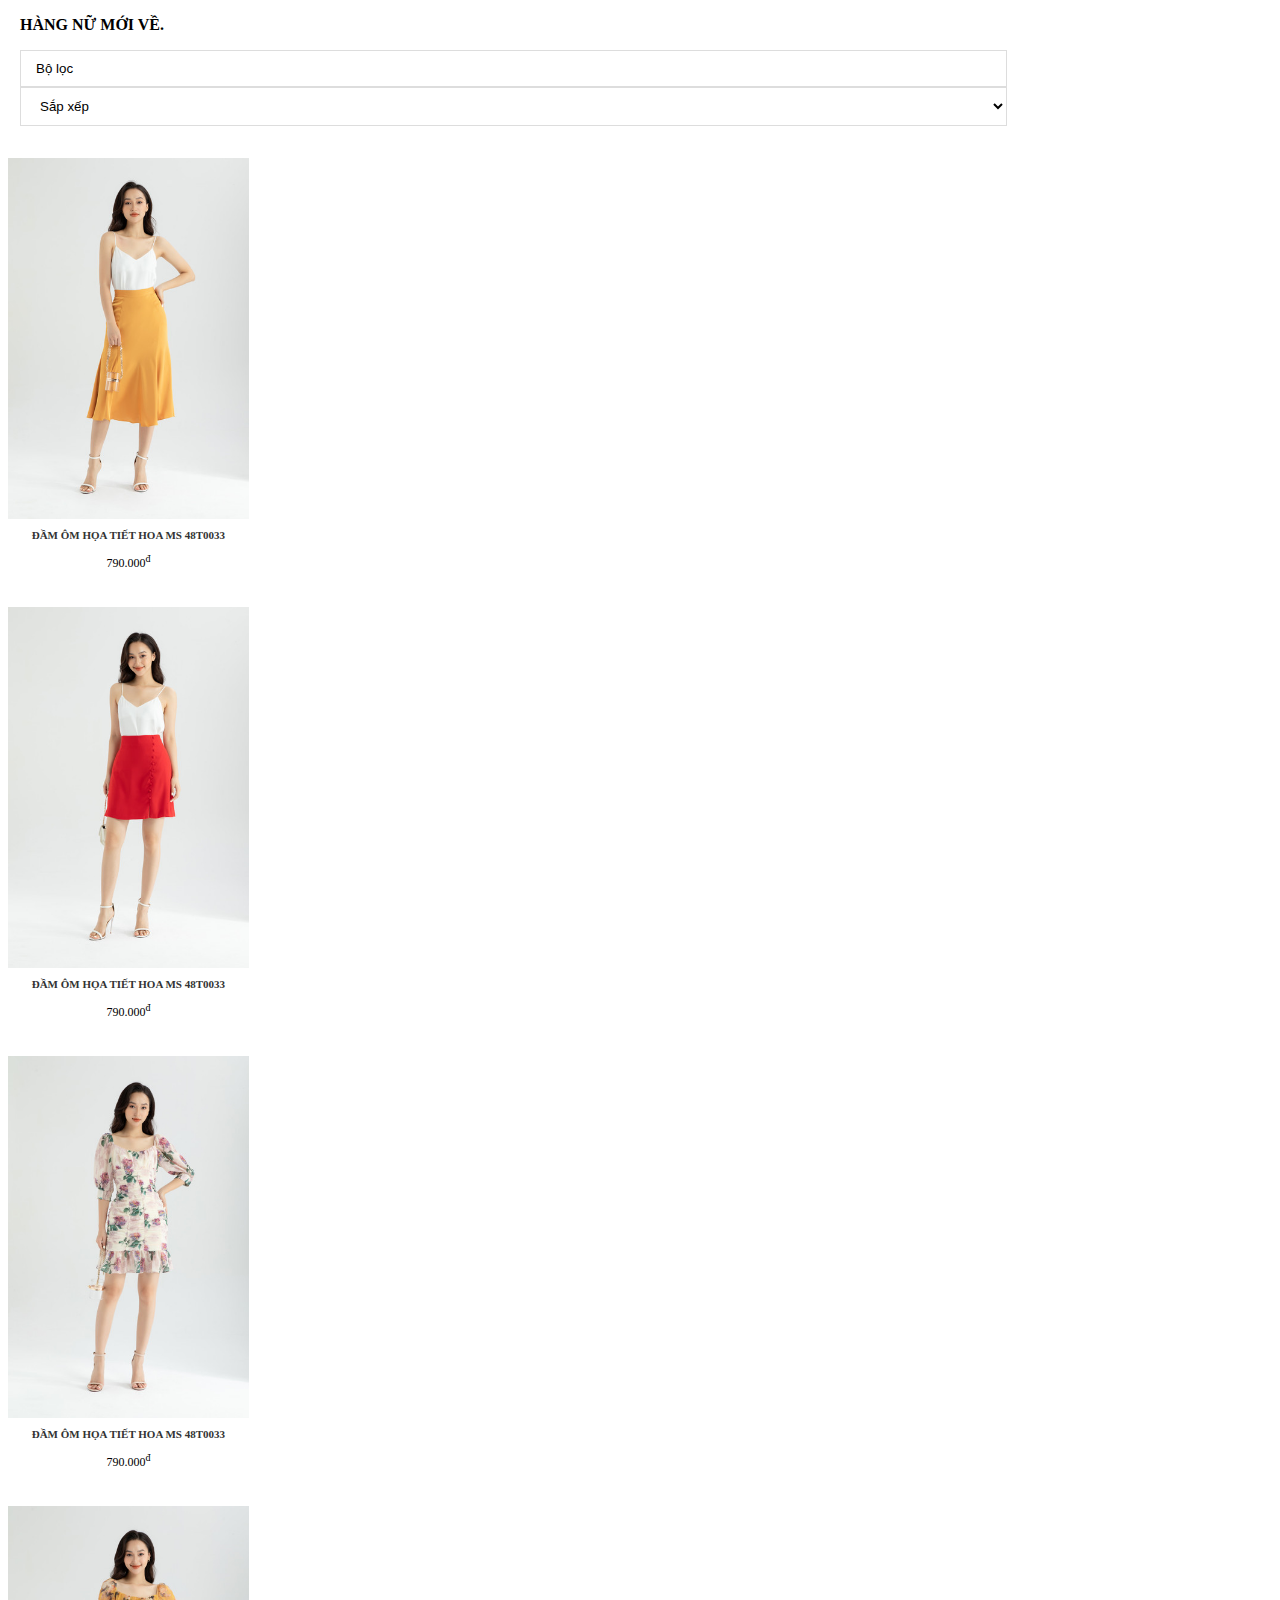
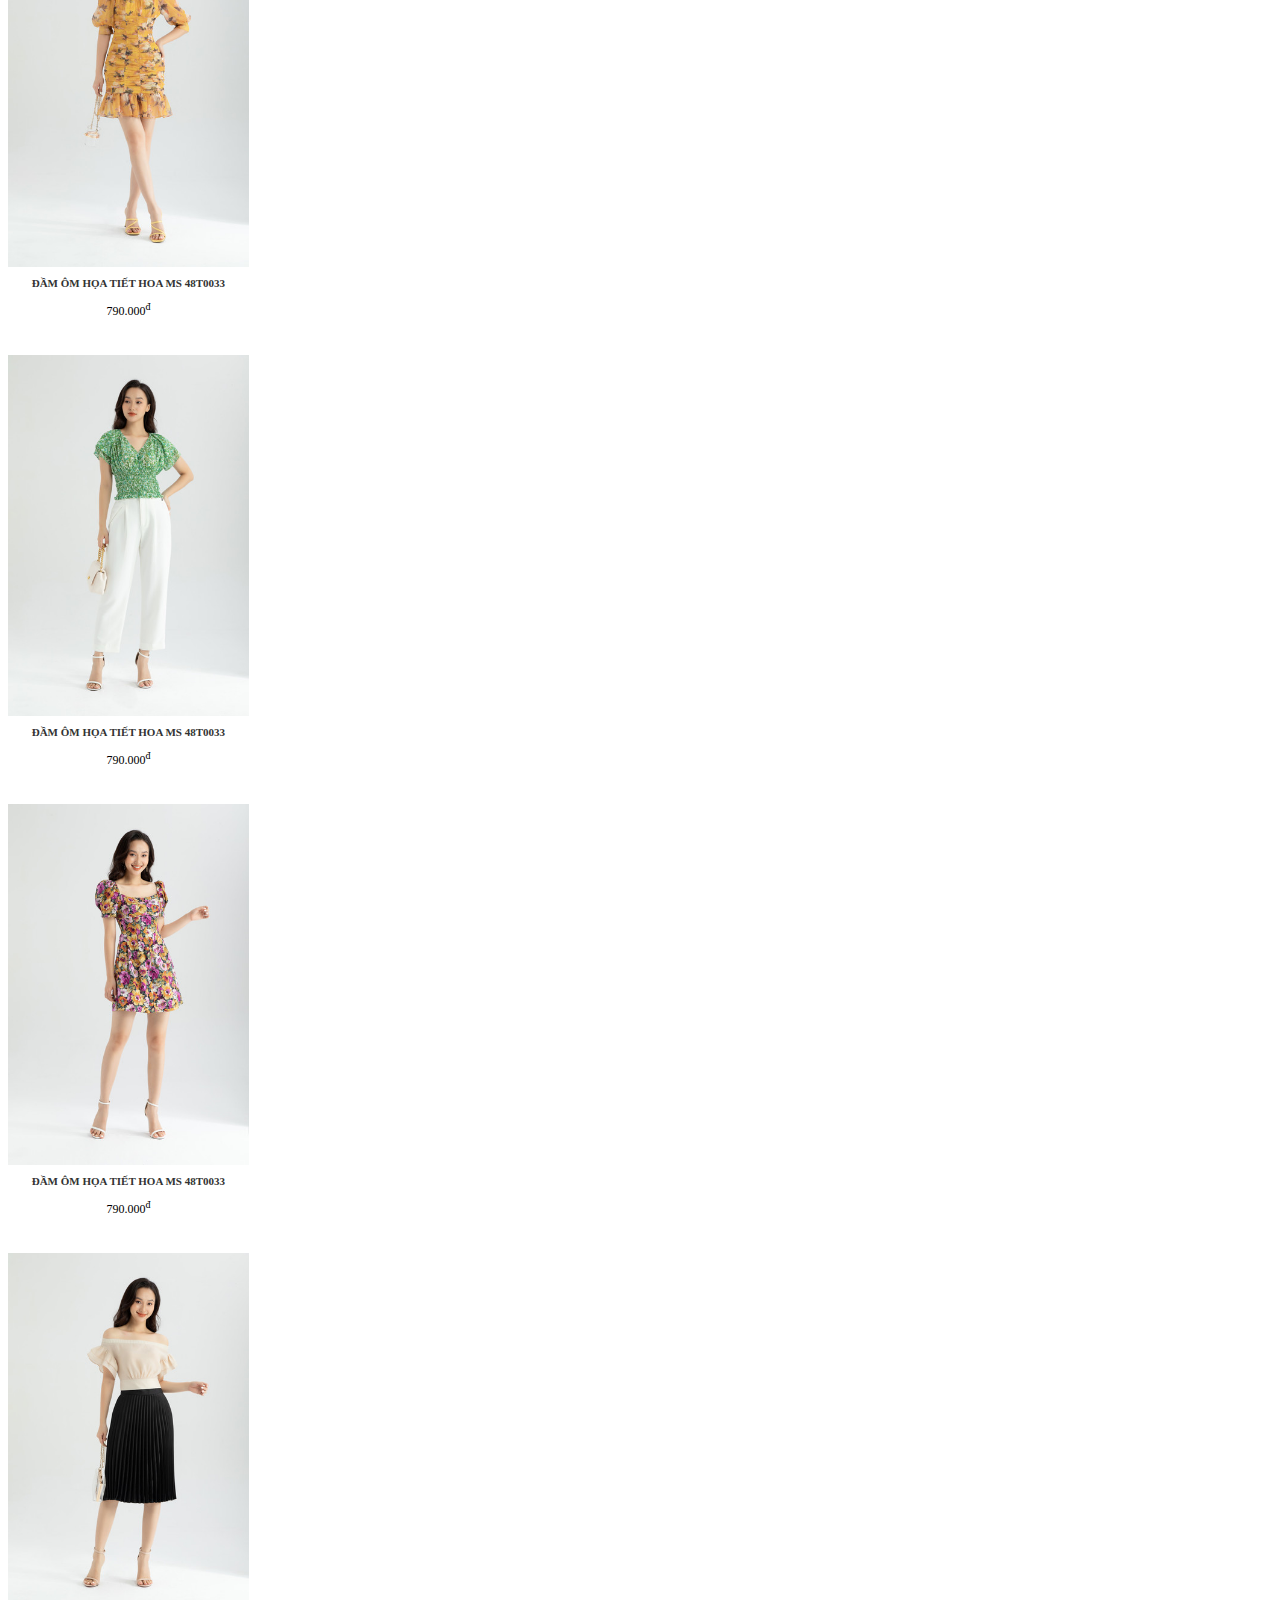
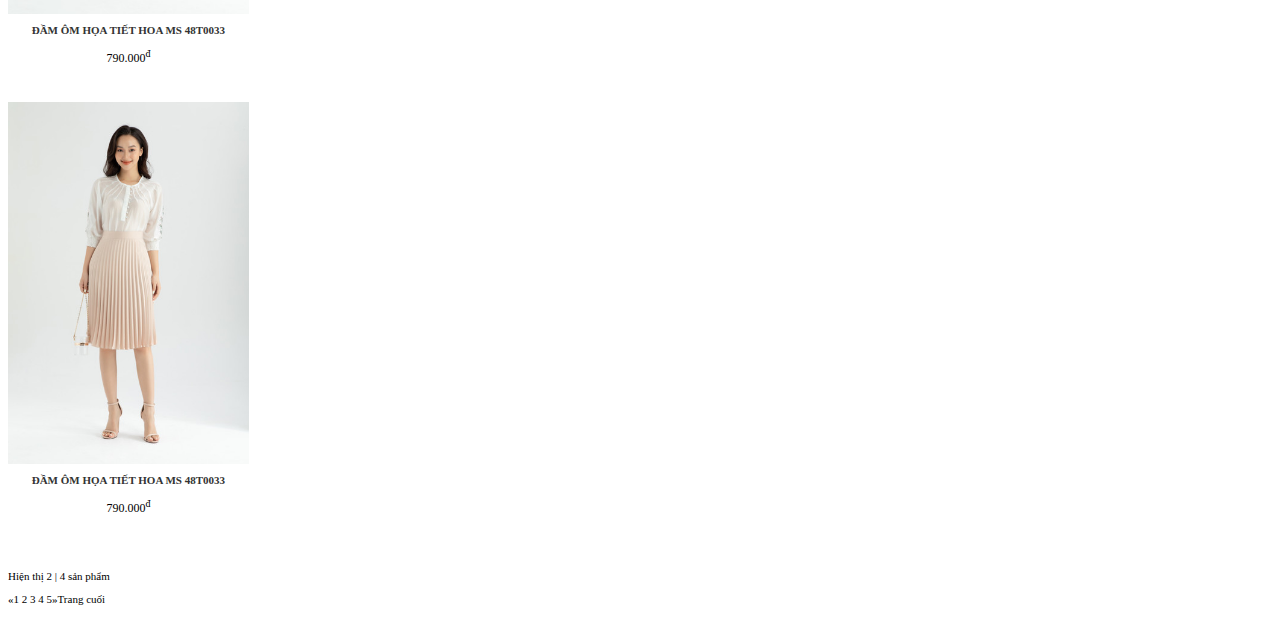
<file: in.html>
<!DOCTYPE html>
<html lang="en">
  <head>
    <meta charset="UTF-8" />
    <meta http-equiv="X-UA-Compatible" content="IE=edge" />
    <meta name="viewport" content="width=device-width, initial-scale=1.0" />
    <title>Document</title>
    <link rel="stylesheet" href="s.css" />
  </head>
  <body>
    <div class="cartegory-right row">
      <div class="cartegory-right-top-item">
        <p>HÀNG NỮ MỚI VỀ.</p>
      </div>
      <div class="cartegory-right-top-item">
        <button><span>Bộ lọc</span> <i class="fas fa-sort-down"></i></button>
      </div>
      <div class="cartegory-right-top-item">
        <select name="" id="">
          <option value="">Sắp xếp</option>
          <option value="">Giá cao đến thấp</option>
          <option value="">Giá thấp đến cao</option>
        </select>
      </div>
      <div class="cartegory-right-content row">
        <div class="cartegory-right-content-item">
          <img src="image/sp1.jpg" alt="" />
          <h1>ĐẦM ÔM HỌA TIẾT HOA MS 48T0033</h1>
          <p>790.000<sup>đ</sup></p>
        </div>
        <div class="cartegory-right-content-item">
          <img src="image/sp2.jpg" alt="" />
          <h1>ĐẦM ÔM HỌA TIẾT HOA MS 48T0033</h1>
          <p>790.000<sup>đ</sup></p>
        </div>
        <div class="cartegory-right-content-item">
          <img src="image/sp3.jpg" alt="" />
          <h1>ĐẦM ÔM HỌA TIẾT HOA MS 48T0033</h1>
          <p>790.000<sup>đ</sup></p>
        </div>
        <div class="cartegory-right-content-item">
          <img src="image/sp4.jpg" alt="" />
          <h1>ĐẦM ÔM HỌA TIẾT HOA MS 48T0033</h1>
          <p>790.000<sup>đ</sup></p>
        </div>
        <div class="cartegory-right-content-item">
          <img src="image/sp5.jpg" alt="" />
          <h1>ĐẦM ÔM HỌA TIẾT HOA MS 48T0033</h1>
          <p>790.000<sup>đ</sup></p>
        </div>
        <div class="cartegory-right-content-item">
          <img src="image/sp6.jpg" alt="" />
          <h1>ĐẦM ÔM HỌA TIẾT HOA MS 48T0033</h1>
          <p>790.000<sup>đ</sup></p>
        </div>
        <div class="cartegory-right-content-item">
          <img src="image/sp7.jpg" alt="" />
          <h1>ĐẦM ÔM HỌA TIẾT HOA MS 48T0033</h1>
          <p>790.000<sup>đ</sup></p>
        </div>
        <div class="cartegory-right-content-item">
          <img src="image/sp8.jpg" alt="" />
          <h1>ĐẦM ÔM HỌA TIẾT HOA MS 48T0033</h1>
          <p>790.000<sup>đ</sup></p>
        </div>
      </div>

      <div class="cartegory-right-bottom row">
        <div class="cartegory-right-bottom-items">
          <p>Hiện thị 2 <span>|</span> 4 sản phẩm</p>
        </div>
        <div class="cartegory-right-bottom-items">
          <p><span>«</span>1 2 3 4 5<span>»</span>Trang cuối</p>
        </div>
      </div>
    </div>
  </body>
</html>
</file>
<file: s.css>
.cartegory {
  padding: 100px 0 0;
}
.cartegory-top {
  margin-bottom: 50px;
}
.cartegory-top p {
  font-family: var(--main-text-font);
  margin: 0 12px;
  font-size: 12px;
}
.cartegory-left {
  width: 20%;
}
.cartegory-right {
  width: 80%;
}
.cartegory-right-top-item:first-child {
  flex: 2;
  font-size: 16px;
  font-family: var(--main-text-font);
  font-weight: bold;
}
.cartegory-right-top-item {
  flex: 1;
  padding: 0 12px;
}
.cartegory-right-top-item button {
  width: 100%;
  padding: 10px 15px;
  display: flex;
  justify-content: space-between;
  background-color: #ffff;
  border: 1px solid #dddddd;
  cursor: pointer;
}
.cartegory-right-top-item select {
  width: 100%;
  padding: 10px 15px;
  display: flex;
  justify-content: space-between;
  background-color: #ffff;
  border: 1px solid #dddddd;
  cursor: pointer;
}
.cartegory-right-content {
  margin-top: 20px;
  justify-content: space-between;
}
.cartegory-right-content-item {
  width: calc(25% - 12px);
  text-align: center;
  padding: 12px 0;
}
.cartegory-right-content-item h1 {
  font-size: 11px;
  font-family: var(--main-text-font);
  margin-top: 6px;
  color: #333333;
}
.cartegory-right-content-item img {
  width: 100%;
}
.cartegory-right-content-item p {
  font-size: 12px;
}
.cartegory-right-bottom {
  justify-content: space-between;
  margin: 30px 0 20px;
  width: 100%;
}
.cartegory-right-bottom p {
  font-family: var(--main-text-font);
  font-size: 11px;
}
.cartegory-left ul li {
  padding: 12px 0;
}
.cartegory-left ul li > a {
  color: black;
  font-size: 16px;
  font-weight: bold;
  font-family: var(--main-text-font);
}
.cartegory-left ul li ul li {
  padding-left: 10px;
}
.cartegory-left-li ul {
  display: none;
}
.cartegory-left-li.block ul {
  display: block;
}
.cartegory-left ul li ul li a {
  color: #333333;
  font-size: 12px;
}
</file>
